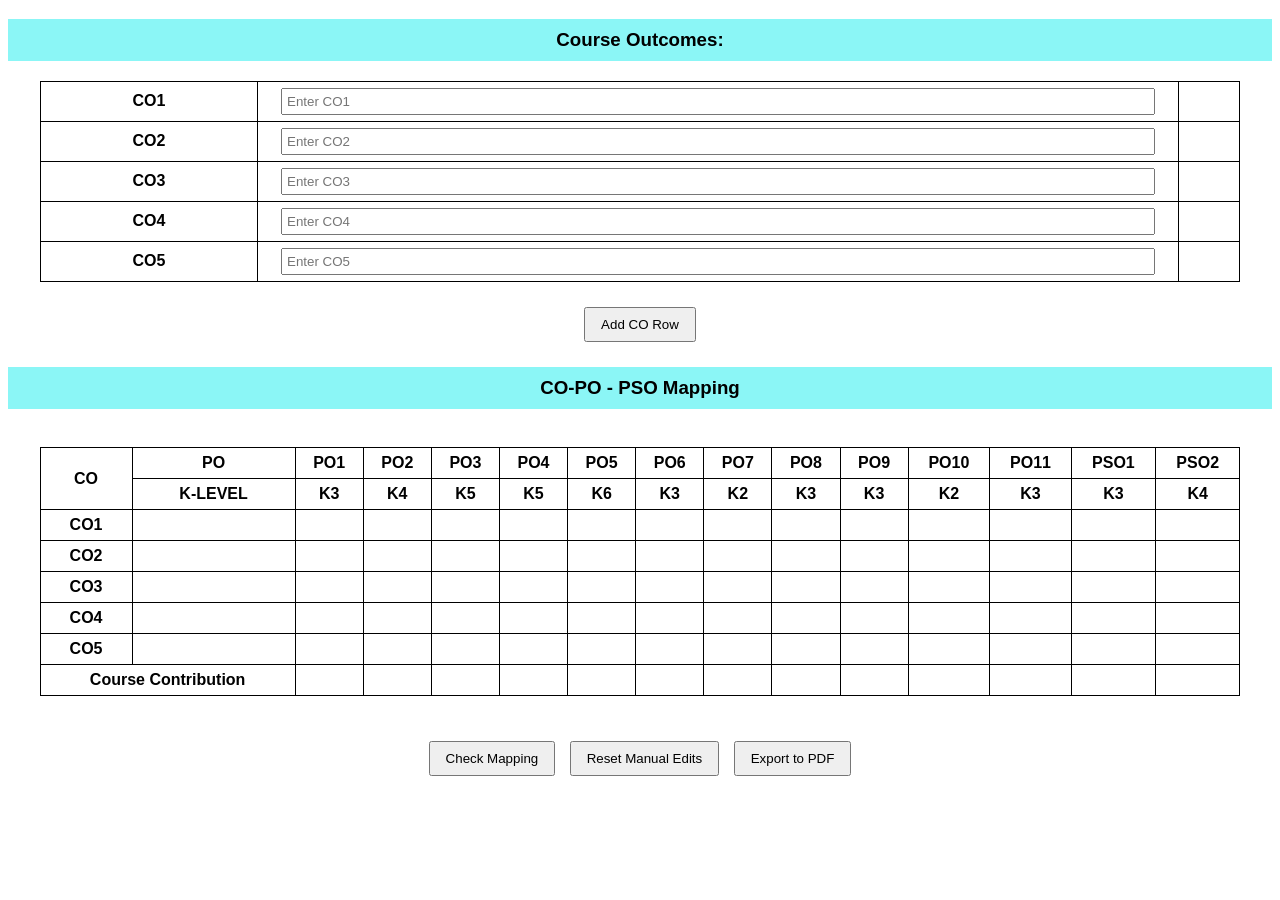
<file: co_po/index.html>
<!DOCTYPE html>
<html lang="en">
<head>
    <meta charset="UTF-8">
    <meta name="viewport" content="width=device-width, initial-scale=1.0">
    <title>CO-PO Mapping</title>
      <style>
body{
    font-family: Arial;
}
table{
    width:95%;
    border-collapse:collapse;
    margin:20px auto;
}
th,td{
    border:1px solid black;
    padding:6px;
    text-align:center;
}
input{
    width:95%;
    padding:4px;
}
.main{
    text-align:center;
    background:rgba(24,237,237,0.5);
    padding:10px;
}
.button-container{
    text-align:center;
    margin:20px;
}
button{
    padding:8px 15px;
    margin:5px;
}
.table-wrapper{
    overflow-x:auto;
}

@media (max-width:768px){

    body{
        font-size:14px;
    }

    table{
        font-size:12px;
        min-width:1000px; 
    }

    th,td{
        padding:8px;
    }

    input{
        font-size:14px;
        height:35px;
    }

    button{
        width:90%;
        font-size:16px;
        padding:12px;
    }

    .button-container{
        display:flex;
        flex-direction:column;
        align-items:center;
    }
}

@media print{
    button{display:none;}
}
</style>
</head>
<body>

    <h3 class="main">Course Outcomes:</h3>

<table id="coTable">
<tr>
    <th>CO1</th>
    <td><input id="course1" placeholder="Enter CO1"></td>
    <td id="KC1"></td>
</tr>
<tr>
    <th>CO2</th>
    <td><input id="course2" placeholder="Enter CO2"></td>
    <td id="KC2"></td>
</tr>
<tr>
    <th>CO3</th>
    <td><input id="course3" placeholder="Enter CO3"></td>
    <td id="KC3"></td>
</tr>
<tr>
    <th>CO4</th>
    <td><input id="course4" placeholder="Enter CO4"></td>
    <td id="KC4"></td>
</tr>
<tr>
    <th>CO5</th>
    <td><input id="course5" placeholder="Enter CO5"></td>
    <td id="KC5"></td>
</tr>
</table>

<div class="button-container">
<button onclick="addCORow()">Add CO Row</button>
</div>


<h3 class="main">CO-PO - PSO Mapping</h3>

<div class="table-wrapper">
<table id="mappingTable">

<tr>
<th rowspan="2">CO</th>
<th colspan="2">PO</th>
<th>PO1</th>
<th>PO2</th>
<th>PO3</th>
<th>PO4</th>
<th>PO5</th>
<th>PO6</th>
<th>PO7</th>
<th>PO8</th>
<th>PO9</th>
<th>PO10</th>
<th>PO11</th>
<th>PSO1</th>
<th>PSO2</th>
</tr>

<tr>
<th colspan="2">K-LEVEL</th>
<th>K3</th>
<th>K4</th>
<th>K5</th>
<th>K5</th>
<th>K6</th>
<th>K3</th>
<th>K2</th>
<th>K3</th>
<th>K3</th>
<th>K2</th>
<th>K3</th>
<th>K3</th>
<th>K4</th>
</tr>

<tbody id="mappingBody">

<tr>
<th>CO1</th>
    <td colspan="2" id="KL1"></td>
    <td id="R1C1"></td><td id="R1C2"></td><td id="R1C3"></td><td id="R1C4"></td><td id="R1C5"></td>
    <td id="R1C6"></td><td id="R1C7"></td><td id="R1C8"></td><td id="R1C9"></td><td id="R1C10"></td>
    <td id="R1C11"></td><td id="R1C12"></td><td id="R1C13"></td>
</tr>

<tr>
    <th>CO2</th>
    <td colspan="2" id="KL2"></td>
    <td id="R2C1"></td><td id="R2C2"></td><td id="R2C3"></td><td id="R2C4"></td><td id="R2C5"></td>
    <td id="R2C6"></td><td id="R2C7"></td><td id="R2C8"></td><td id="R2C9"></td><td id="R2C10"></td>
    <td id="R2C11"></td><td id="R2C12"></td><td id="R2C13"></td>
</tr>

<tr>
    <th>CO3</th>
    <td colspan="2" id="KL3"></td>
    <td id="R3C1"></td><td id="R3C2"></td><td id="R3C3"></td><td id="R3C4"></td><td id="R3C5"></td>
    <td id="R3C6"></td><td id="R3C7"></td><td id="R3C8"></td><td id="R3C9"></td><td id="R3C10"></td>
    <td id="R3C11"></td><td id="R3C12"></td><td id="R3C13"></td>
</tr>

<tr>
    <th>CO4</th>
    <td colspan="2" id="KL4"></td>
    <td id="R4C1"></td><td id="R4C2"></td><td id="R4C3"></td><td id="R4C4"></td><td id="R4C5"></td>
    <td id="R4C6"></td><td id="R4C7"></td><td id="R4C8"></td><td id="R4C9"></td><td id="R4C10"></td>
    <td id="R4C11"></td><td id="R4C12"></td><td id="R4C13"></td>
</tr>

<tr>
    <th>CO5</th>
    <td colspan="2" id="KL5"></td>
    <td id="R5C1"></td><td id="R5C2"></td><td id="R5C3"></td><td id="R5C4"></td><td id="R5C5"></td>
    <td id="R5C6"></td><td id="R5C7"></td><td id="R5C8"></td><td id="R5C9"></td><td id="R5C10"></td>
    <td id="R5C11"></td><td id="R5C12"></td><td id="R5C13"></td>
</tr>

<tr>
    <th colspan="3">Course Contribution</th>
    <td id="cc1"></td><td id="cc2"></td><td id="cc3"></td><td id="cc4"></td><td id="cc5"></td>
    <td id="cc6"></td><td id="cc7"></td><td id="cc8"></td><td id="cc9"></td><td id="cc10"></td>
    <td id="cc11"></td><td id="cc12"></td><td id="cc13"></td>
</tr>

</tbody>
</table>
</div>

<div class="button-container">
<button onclick="checkword()">Check Mapping</button>
<button onclick="resetManualEdits()">Reset Manual Edits</button>
<button onclick="exportPDF()">Export to PDF</button>
</div>


<script>

let coCount = 5;

function addCORow(){
    coCount++;

    let coTable=document.getElementById("coTable");
    let row=coTable.insertRow();
    row.innerHTML=`
        <th>CO${coCount}</th>
        <td><input id="course${coCount}"></td>
        <td id="KC${coCount}"></td>
    `;

    let mapBody=document.getElementById("mappingBody");
    let mapRow=mapBody.insertRow(mapBody.rows.length-1);

    let cells=`<th>CO${coCount}</th>
    <td colspan="2" id="KL${coCount}"></td>`;

    for(let j=1;j<=13;j++){
        cells+=`<td id="R${coCount}C${j}">-</td>`;
    }

    mapRow.innerHTML=cells;
}

function getActionWord(sentence){
    return sentence.trim().split(" ")[0].toLowerCase();
}

function checkKeywordMatch(text, keywords){
    for(let word of keywords){
        if(text.includes(word)){
            return 2;
        }
    }
    return "-";
}


function calculateCourseContribution(){
    for(let col=1; col<=13; col++){

        let totalCell=document.getElementById("cc"+col);

        if(totalCell && totalCell.classList.contains("manual-edit")){
            continue;
        }

        let total=0;

        for(let row=1; row<=coCount; row++){
            let cell=document.getElementById("R"+row+"C"+col);
            if(!cell) continue;

            let value=parseInt(cell.innerText);
            if(!isNaN(value)){
                total+=value;
            }
        }

        if(totalCell){
            totalCell.innerHTML=total;
        }
    }
}

function checkword(){
    
    let remembering=["copying","defining","finding","locating","quoting","listening","googling","repeating","retrieving","outlining","highlighting","memorizinig","networking","searching","identifying","selecting","tabulating","duplicating","matching","bookmarking","bullet-pointing","list","recite","define","name","match","quote","recall","identify","label","recognize"];

    let understanding=["annotating","tweeting","associating","tagging","summarizing","relating","categorizing","paraphrasing","predicting","comparing","contrasting","commenting","journaling","interpreting","grouping","inferring","estimating","extending","gathering","exemplifying","expressing","describe","explain","paraphrase","restate","give original examples of","illustrate","summarize","contrast","interpret","discuss","outline"];

    let applying=["deconstructing","organizing","attributing","outlining","finding","structuring","integrating","mapping","dissecting","relating","comparing","contrasting","distinguishing","examine","experimenting","questioning"];

    let analyzing=["checking","hypothesizing","critique","experimenting","judging","testing","detecting","monitoring","measuring","assessing","comparing","discriminating","justifying","verifying","appraising","argue","defend","judge","select","support"];

    let creating=["design","construct","plan","produce","invent"];

    let table=document.getElementById("mappingTable");
    let headerRow=table.rows[1];

    for(let i=1;i<=coCount;i++){   
        let input=document.getElementById("course"+i);
        if(!input) continue;

        let sentence=input.value;

        if(sentence.trim()===""){
            document.getElementById("KC"+i).innerHTML="";
            document.getElementById("KL"+i).innerHTML="";
            for(let j=1;j<=13;j++){
                let cell=document.getElementById("R"+i+"C"+j);
                if(cell && !cell.classList.contains("manual-edit")){
                    cell.innerHTML="-";
                }
            }
            continue;
        }

        let word=getActionWord(sentence);
        let level=0;

        if(remembering.includes(word)) level=1;
        else if(understanding.includes(word)) level=2;
        else if(applying.includes(word)) level=3;
        else if(analyzing.includes(word)) level=4;
        else if(creating.includes(word)) level=5;

        document.getElementById("KC"+i).innerHTML=level?"K"+level:"Unknown";
        document.getElementById("KL"+i).innerHTML=level?"K"+level:"Unknown";

        for(let j=1;j<=5;j++){
            let cell=document.getElementById("R"+i+"C"+j);
            if(!cell) continue;
            if(cell.classList.contains("manual-edit")) continue;

            let poK=parseInt(headerRow.cells[j].innerText.substring(1));
            let diff=Math.abs(level-poK);

            if(!level) cell.innerHTML="-";
            else if(diff===0) cell.innerHTML="3";
            else if(diff===1) cell.innerHTML="2";
            else if(diff===2) cell.innerHTML="1";
            else cell.innerHTML="-";
        }

        let sentenceLower=sentence.toLowerCase();

        let keywordGroups=[
            ["society","healthcare","impact","safety","social"],
            ["environment","sustainable","energy","pollution"], 
            ["ethics","professional","integrity"], 
            ["team","collaborate","group"], 
            ["present","communicate","report"], 
            ["project","management","plan"], 
            ["research","explore","innovate"] 
        ];

        for(let k=0;k<keywordGroups.length;k++){
            let cell=document.getElementById("R"+i+"C"+(k+6));
            if(!cell) continue;
            if(cell.classList.contains("manual-edit")) continue;
            cell.innerHTML=checkKeywordMatch(sentenceLower, keywordGroups[k]);
        }
    }

    calculateCourseContribution();  
}


document.addEventListener("click",function(e){

    if(
        e.target.tagName==="TD" &&
        (e.target.id.startsWith("R") || e.target.id.startsWith("cc"))
    ){

        let cell=e.target;

        if(cell.querySelector("input")) return;

        let oldValue=cell.innerText;

        let input=document.createElement("input");
        cell.innerHTML="";
        input.type="text";
        input.value=oldValue;
        input.style.width="60px";
        input.style.height="35px";
        input.style.fontSize="16px";
        cell.appendChild(input);
        input.focus();

        input.onblur=function(){
            let newVal=input.value;
            cell.innerHTML=newVal;

            if(newVal!==oldValue){
                cell.classList.add("manual-edit");
            }

            if(cell.id.startsWith("R")){
                calculateCourseContribution();
            }
        };
    }
});

function resetManualEdits(){
    document.querySelectorAll(".manual-edit").forEach(cell=>{
        cell.classList.remove("manual-edit");
    });
    checkword();
}

function exportPDF(){
    window.print();
}

</script>

</body>
</html>
</file>
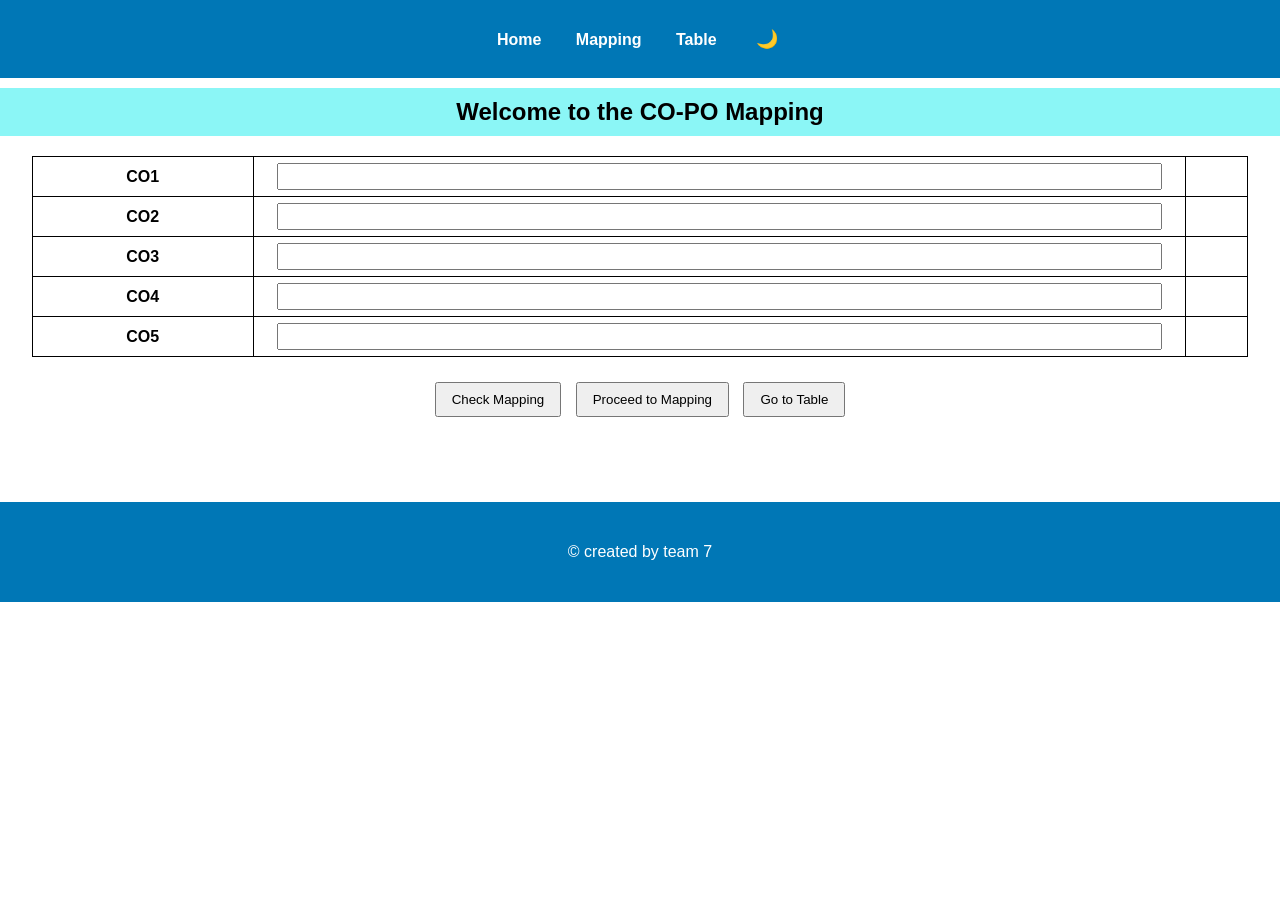
<file: co_po/home.html>
<!DOCTYPE html>
<html>
<head>
<title>Home</title>
<link rel="stylesheet" href="style.css">
</head>
<body>

<nav>
<a href="home.html">Home</a>
<a href="mapping.html">Mapping</a>
<a href="table.html">Table</a>
<button onclick="toggleDark()" class="dark-btn">🌙</button>
</nav>

<h2 class="main">Welcome to the CO-PO Mapping</h2>

<table id="coTable">
<tr>
<th>CO1</th>
<td><input id="course1"></td>
<td id="KC1"></td>
</tr>
<tr>
<th>CO2</th>
<td><input id="course2"></td>
<td id="KC2"></td>
</tr>
<tr>
<th>CO3</th>
<td><input id="course3"></td>
<td id="KC3"></td>
</tr>
<tr>
<th>CO4</th>
<td><input id="course4"></td>
<td id="KC4"></td>
</tr>
<tr>
<th>CO5</th>
<td><input id="course5"></td>
<td id="KC5"></td>
</tr>
</table>





<div class="button-container">

<button onclick="checkword()">Check Mapping</button>

<button onclick="location.href='mapping.html'">
Proceed to Mapping
</button>

<button onclick="location.href='table.html'">
Go to Table
</button>
</div>

<footer>
<div onclick="window.open('https://i.pinimg.com/736x/a7/75/1d/a7751d69375fc06208597e38e19bbd9f.jpg')">
<p>© created by team 7</p>
</div>
</footer>

<script src="script.js"></script>
</body>
</html>
</file>
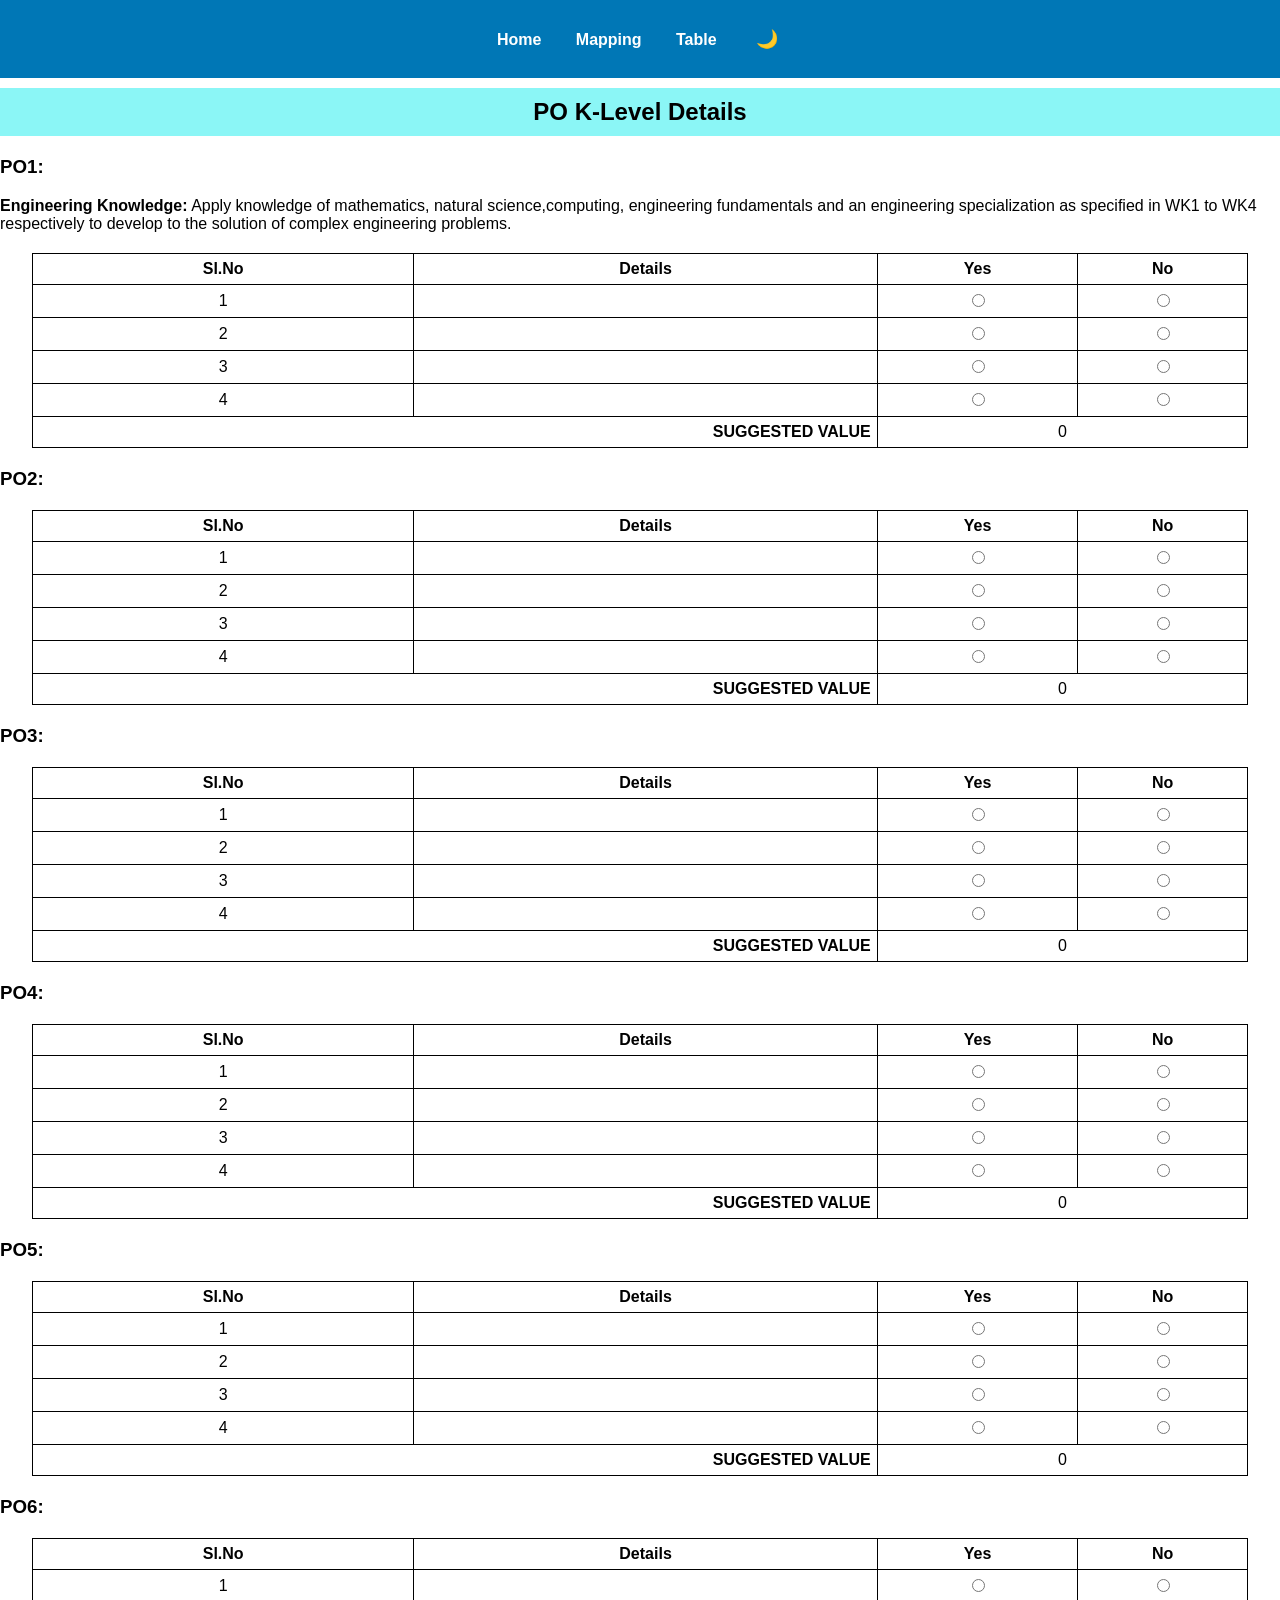
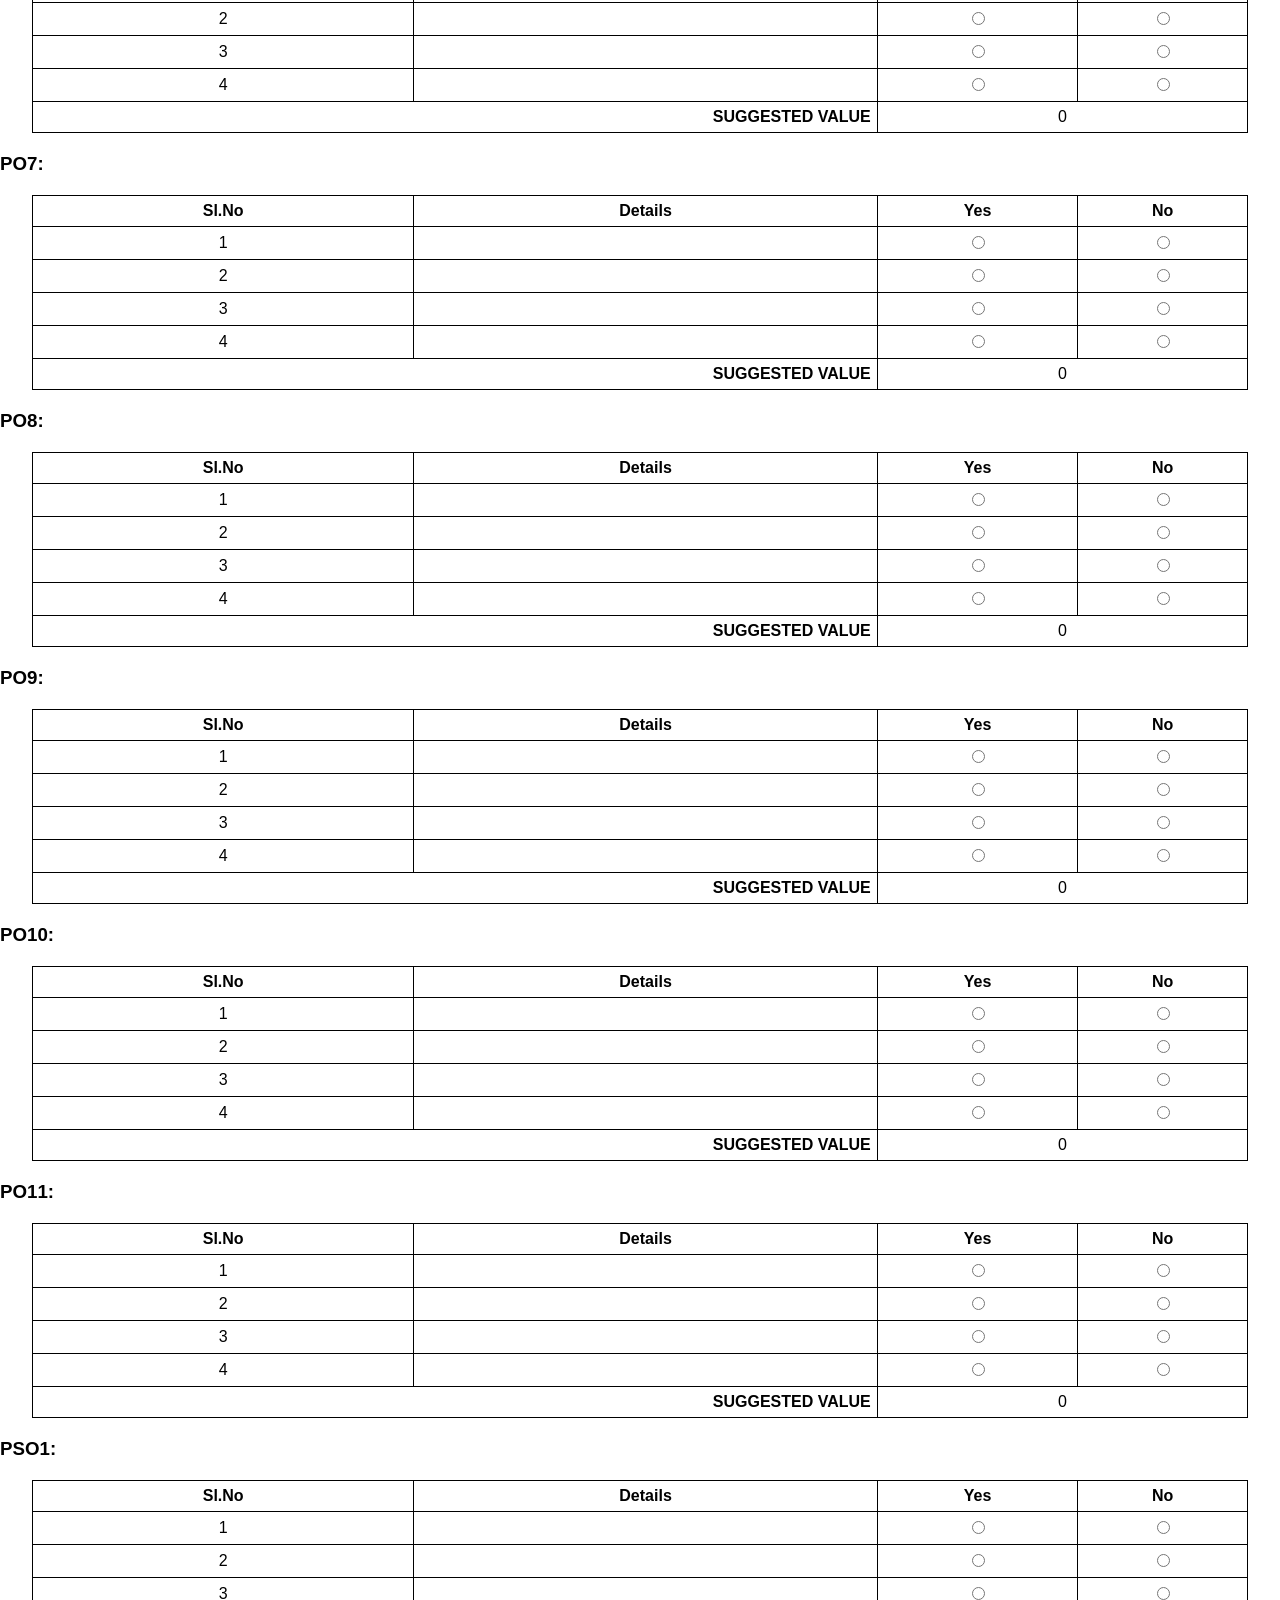
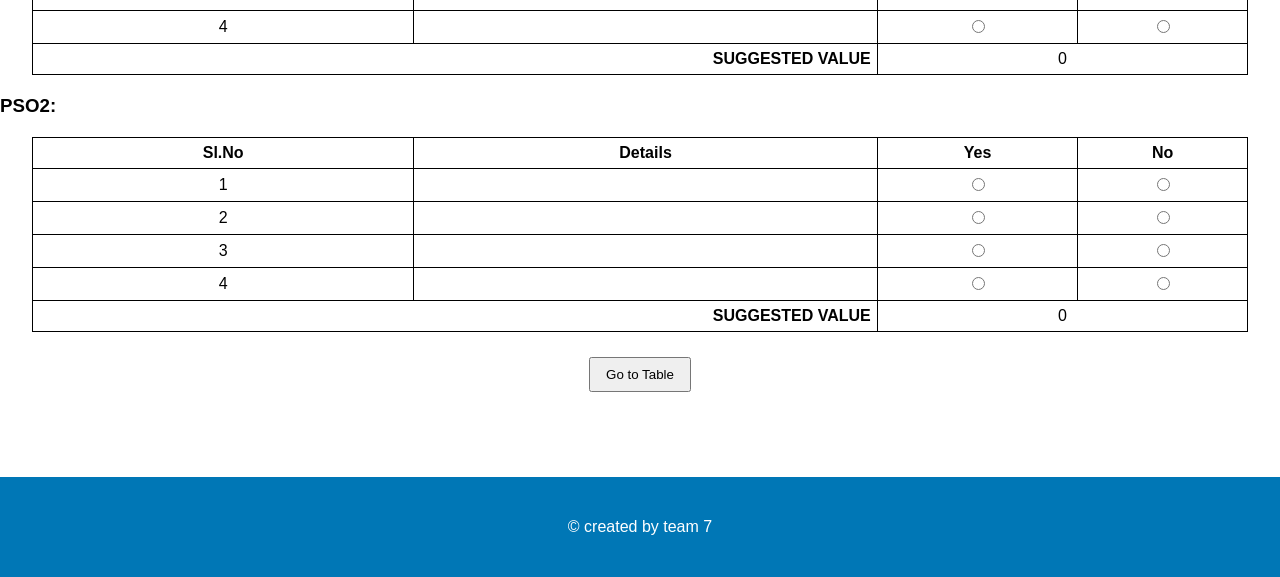
<file: co_po/mapping.html>
<!DOCTYPE html>
<html>
<head>
<title>Mapping</title>
<link rel="stylesheet" href="style.css">
</head>
<body>

<nav>
<a href="home.html">Home</a>
<a href="mapping.html">Mapping</a>
<a href="table.html">Table</a>
<button onclick="toggleDark()" class="dark-btn">🌙</button>
</nav>

<h2 class="main">PO K-Level Details</h2>

<h3>PO1:</h3>
<p><strong>Engineering Knowledge:</strong> Apply knowledge of mathematics, natural science,computing,
engineering fundamentals and an engineering specialization as specified in WK1 to
WK4 respectively to develop to the solution of complex engineering problems.</p>


<table border="1" cellpadding="8">
<tr>
    <th>Sl.No</th>
    <th>Details</th>
    <th>Yes</th>
    <th>No</th>
</tr>

<tr>
    <td>1</td>
    <td></td>
    <td><input type="radio" name="PO1_q1" value="yes" onclick="updateTotal()"></td>
    <td><input type="radio" name="PO1_q1" value="no" onclick="updateTotal()"></td>
</tr>

<tr>
    <td>2</td>
    <td></td>
    <td><input type="radio" name="PO1_q2" value="yes" onclick="updateTotal()"></td>
    <td><input type="radio" name="PO1_q2" value="no" onclick="updateTotal()"></td>
</tr>

<tr>
    <td>3</td>
    <td></td>
    <td><input type="radio" name="PO1_q3" value="yes" onclick="updateTotal()"></td>
    <td><input type="radio" name="PO1_q3" value="no" onclick="updateTotal()"></td>
</tr>

<tr>
    <td>4</td>
    <td></td>
    <td><input type="radio" name="PO1_q4" value="yes" onclick="updateTotal()"></td>
    <td><input type="radio" name="PO1_q4" value="no" onclick="updateTotal()"></td>
</tr>

<tr>
    <td colspan="2" style="text-align: right;"><strong>SUGGESTED VALUE</strong></td>
    <td colspan="2" class="suggested-value">0</td>
</tr>

</table>

<h3>PO2:</h3>

<table border="1" cellpadding="8">
<tr>
    <th>Sl.No</th>
    <th>Details</th>
    <th>Yes</th>
    <th>No</th>
</tr>

<tr>
    <td>1</td>
    <td></td>
    <td><input type="radio" name="PO2_q1" value="yes" onclick="updateTotal()"></td>
    <td><input type="radio" name="PO2_q1" value="no" onclick="updateTotal()"></td>
</tr>

<tr>
    <td>2</td>
    <td></td>
    <td><input type="radio" name="PO2_q2" value="yes" onclick="updateTotal()"></td>
    <td><input type="radio" name="PO2_q2" value="no" onclick="updateTotal()"></td>
</tr>

<tr>
    <td>3</td>
    <td></td>
    <td><input type="radio" name="PO2_q3" value="yes" onclick="updateTotal()"></td>
    <td><input type="radio" name="PO2_q3" value="no" onclick="updateTotal()"></td>
</tr>

<tr>
    <td>4</td>
    <td></td>
    <td><input type="radio" name="PO2_q4" value="yes" onclick="updateTotal()"></td>
    <td><input type="radio" name="PO2_q4" value="no" onclick="updateTotal()"></td>
</tr>

<tr>
    <td colspan="2" style="text-align: right;"><strong>SUGGESTED VALUE</strong></td>
    <td colspan="2" class="suggested-value">0</td>
</tr>

</table>

<h3>PO3:</h3>

<table border="1" cellpadding="8">
<tr>
    <th>Sl.No</th>
    <th>Details</th>
    <th>Yes</th>
    <th>No</th>
</tr>

<tr>
    <td>1</td>
    <td></td>
    <td><input type="radio" name="PO3_q1" value="yes" onclick="updateTotal()"></td>
    <td><input type="radio" name="PO3_q1" value="no" onclick="updateTotal()"></td>
</tr>

<tr>
    <td>2</td>
    <td></td>
    <td><input type="radio" name="PO3_q2" value="yes" onclick="updateTotal()"></td>
    <td><input type="radio" name="PO3_q2" value="no" onclick="updateTotal()"></td>
</tr>

<tr>
    <td>3</td>
    <td></td>
    <td><input type="radio" name="PO3_q3" value="yes" onclick="updateTotal()"></td>
    <td><input type="radio" name="PO3_q3" value="no" onclick="updateTotal()"></td>
</tr>

<tr>
    <td>4</td>
    <td></td>
    <td><input type="radio" name="PO3_q4" value="yes" onclick="updateTotal()"></td>
    <td><input type="radio" name="PO3_q4" value="no" onclick="updateTotal()"></td>
</tr>

<tr>
    <td colspan="2" style="text-align: right;"><strong>SUGGESTED VALUE</strong></td>
    <td colspan="2" class="suggested-value">0</td>
</tr>

</table>

<h3>PO4:</h3>

<table border="1" cellpadding="8">
<tr>
    <th>Sl.No</th>
    <th>Details</th>
    <th>Yes</th>
    <th>No</th>
</tr>

<tr>
    <td>1</td>
    <td></td>
    <td><input type="radio" name="PO4_q1" value="yes" onclick="updateTotal()"></td>
    <td><input type="radio" name="PO4_q1" value="no" onclick="updateTotal()"></td>
</tr>

<tr>
    <td>2</td>
    <td></td>
    <td><input type="radio" name="PO4_q2" value="yes" onclick="updateTotal()"></td>
    <td><input type="radio" name="PO4_q2" value="no" onclick="updateTotal()"></td>
</tr>

<tr>
    <td>3</td>
    <td></td>
    <td><input type="radio" name="PO4_q3" value="yes" onclick="updateTotal()"></td>
    <td><input type="radio" name="PO4_q3" value="no" onclick="updateTotal()"></td>
</tr>

<tr>
    <td>4</td>
    <td></td>
    <td><input type="radio" name="PO4_q4" value="yes" onclick="updateTotal()"></td>
    <td><input type="radio" name="PO4_q4" value="no" onclick="updateTotal()"></td>
</tr>

<tr>
    <td colspan="2" style="text-align: right;"><strong>SUGGESTED VALUE</strong></td>
    <td colspan="2" class="suggested-value">0</td>
</tr>

</table>

<h3>PO5:</h3>

<table border="1" cellpadding="8">
<tr>
    <th>Sl.No</th>
    <th>Details</th>
    <th>Yes</th>
    <th>No</th>
</tr>

<tr>
    <td>1</td>
    <td></td>
    <td><input type="radio" name="PO5_q1" value="yes" onclick="updateTotal()"></td>
    <td><input type="radio" name="PO5_q1" value="no" onclick="updateTotal()"></td>
</tr>

<tr>
    <td>2</td>
    <td></td>
    <td><input type="radio" name="PO5_q2" value="yes" onclick="updateTotal()"></td>
    <td><input type="radio" name="PO5_q2" value="no" onclick="updateTotal()"></td>
</tr>

<tr>
    <td>3</td>
    <td></td>
    <td><input type="radio" name="PO5_q3" value="yes" onclick="updateTotal()"></td>
    <td><input type="radio" name="PO5_q3" value="no" onclick="updateTotal()"></td>
</tr>

<tr>
    <td>4</td>
    <td></td>
    <td><input type="radio" name="PO5_q4" value="yes" onclick="updateTotal()"></td>
    <td><input type="radio" name="PO5_q4" value="no" onclick="updateTotal()"></td>
</tr>

<tr>
    <td colspan="2" style="text-align: right;"><strong>SUGGESTED VALUE</strong></td>
    <td colspan="2" class="suggested-value">0</td>
</tr>

</table>

<h3>PO6:</h3>

<table border="1" cellpadding="8">
<tr>
    <th>Sl.No</th>
    <th>Details</th>
    <th>Yes</th>
    <th>No</th>
</tr>

<tr>
    <td>1</td>
    <td></td>
    <td><input type="radio" name="PO6_q1" value="yes" onclick="updateTotal()"></td>
    <td><input type="radio" name="PO6_q1" value="no" onclick="updateTotal()"></td>
</tr>

<tr>
    <td>2</td>
    <td></td>
    <td><input type="radio" name="PO6_q2" value="yes" onclick="updateTotal()"></td>
    <td><input type="radio" name="PO6_q2" value="no" onclick="updateTotal()"></td>
</tr>

<tr>
    <td>3</td>
    <td></td>
    <td><input type="radio" name="PO6_q3" value="yes" onclick="updateTotal()"></td>
    <td><input type="radio" name="PO6_q3" value="no" onclick="updateTotal()"></td>
</tr>

<tr>
    <td>4</td>
    <td></td>
    <td><input type="radio" name="PO6_q4" value="yes" onclick="updateTotal()"></td>
    <td><input type="radio" name="PO6_q4" value="no" onclick="updateTotal()"></td>
</tr>

<tr>
    <td colspan="2" style="text-align: right;"><strong>SUGGESTED VALUE</strong></td>
    <td colspan="2" class="suggested-value">0</td>
</tr>

</table>

<h3>PO7:</h3>

<table border="1" cellpadding="8">
<tr>
    <th>Sl.No</th>
    <th>Details</th>
    <th>Yes</th>
    <th>No</th>
</tr>

<tr>
    <td>1</td>
    <td></td>
    <td><input type="radio" name="PO7_q1" value="yes" onclick="updateTotal()"></td>
    <td><input type="radio" name="PO7_q1" value="no" onclick="updateTotal()"></td>
</tr>

<tr>
    <td>2</td>
    <td></td>
    <td><input type="radio" name="PO7_q2" value="yes" onclick="updateTotal()"></td>
    <td><input type="radio" name="PO7_q2" value="no" onclick="updateTotal()"></td>
</tr>

<tr>
    <td>3</td>
    <td></td>
    <td><input type="radio" name="PO7_q3" value="yes" onclick="updateTotal()"></td>
    <td><input type="radio" name="PO7_q3" value="no" onclick="updateTotal()"></td>
</tr>

<tr>
    <td>4</td>
    <td></td>
    <td><input type="radio" name="PO7_q4" value="yes" onclick="updateTotal()"></td>
    <td><input type="radio" name="PO7_q4" value="no" onclick="updateTotal()"></td>
</tr>

<tr>
    <td colspan="2" style="text-align: right;"><strong>SUGGESTED VALUE</strong></td>
    <td colspan="2" class="suggested-value">0</td>
</tr>

</table>

<h3>PO8:</h3>

<table border="1" cellpadding="8">
<tr>
    <th>Sl.No</th>
    <th>Details</th>
    <th>Yes</th>
    <th>No</th>
</tr>

<tr>
    <td>1</td>
    <td></td>
    <td><input type="radio" name="PO8_q1" value="yes" onclick="updateTotal()"></td>
    <td><input type="radio" name="PO8_q1" value="no" onclick="updateTotal()"></td>
</tr>

<tr>
    <td>2</td>
    <td></td>
    <td><input type="radio" name="PO8_q2" value="yes" onclick="updateTotal()"></td>
    <td><input type="radio" name="PO8_q2" value="no" onclick="updateTotal()"></td>
</tr>

<tr>
    <td>3</td>
    <td></td>
    <td><input type="radio" name="PO8_q3" value="yes" onclick="updateTotal()"></td>
    <td><input type="radio" name="PO8_q3" value="no" onclick="updateTotal()"></td>
</tr>

<tr>
    <td>4</td>
    <td></td>
    <td><input type="radio" name="PO8_q4" value="yes" onclick="updateTotal()"></td>
    <td><input type="radio" name="PO8_q4" value="no" onclick="updateTotal()"></td>
</tr>

<tr>
    <td colspan="2" style="text-align: right;"><strong>SUGGESTED VALUE</strong></td>
    <td colspan="2" class="suggested-value">0</td>
</tr>

</table>

<h3>PO9:</h3>

<table border="1" cellpadding="8">
<tr>
    <th>Sl.No</th>
    <th>Details</th>
    <th>Yes</th>
    <th>No</th>
</tr>

<tr>
    <td>1</td>
    <td></td>
    <td><input type="radio" name="PO9_q1" value="yes" onclick="updateTotal()"></td>
    <td><input type="radio" name="PO9_q1" value="no" onclick="updateTotal()"></td>
</tr>

<tr>
    <td>2</td>
    <td></td>
    <td><input type="radio" name="PO9_q2" value="yes" onclick="updateTotal()"></td>
    <td><input type="radio" name="PO9_q2" value="no" onclick="updateTotal()"></td>
</tr>

<tr>
    <td>3</td>
    <td></td>
    <td><input type="radio" name="PO9_q3" value="yes" onclick="updateTotal()"></td>
    <td><input type="radio" name="PO9_q3" value="no" onclick="updateTotal()"></td>
</tr>

<tr>
    <td>4</td>
    <td></td>
    <td><input type="radio" name="PO9_q4" value="yes" onclick="updateTotal()"></td>
    <td><input type="radio" name="PO9_q4" value="no" onclick="updateTotal()"></td>
</tr>

<tr>
    <td colspan="2" style="text-align: right;"><strong>SUGGESTED VALUE</strong></td>
    <td colspan="2" class="suggested-value">0</td>
</tr>

</table>

<h3>PO10:</h3>

<table border="1" cellpadding="8">
<tr>
    <th>Sl.No</th>
    <th>Details</th>
    <th>Yes</th>
    <th>No</th>
</tr>

<tr>
    <td>1</td>
    <td></td>
    <td><input type="radio" name="PO10_q1" value="yes" onclick="updateTotal()"></td>
    <td><input type="radio" name="PO10_q1" value="no" onclick="updateTotal()"></td>
</tr>

<tr>
    <td>2</td>
    <td></td>
    <td><input type="radio" name="PO10_q2" value="yes" onclick="updateTotal()"></td>
    <td><input type="radio" name="PO10_q2" value="no" onclick="updateTotal()"></td>
</tr>

<tr>
    <td>3</td>
    <td></td>
    <td><input type="radio" name="PO10_q3" value="yes" onclick="updateTotal()"></td>
    <td><input type="radio" name="PO10_q3" value="no" onclick="updateTotal()"></td>
</tr>

<tr>
    <td>4</td>
    <td></td>
    <td><input type="radio" name="PO10_q4" value="yes" onclick="updateTotal()"></td>
    <td><input type="radio" name="PO10_q4" value="no" onclick="updateTotal()"></td>
</tr>

<tr>
    <td colspan="2" style="text-align: right;"><strong>SUGGESTED VALUE</strong></td>
    <td colspan="2" class="suggested-value">0</td>
</tr>

</table>

<h3>PO11:</h3>

<table border="1" cellpadding="8">
<tr>
    <th>Sl.No</th>
    <th>Details</th>
    <th>Yes</th>
    <th>No</th>
</tr>

<tr>
    <td>1</td>
    <td></td>
    <td><input type="radio" name="PO11_q1" value="yes" onclick="updateTotal()"></td>
    <td><input type="radio" name="PO11_q1" value="no" onclick="updateTotal()"></td>
</tr>

<tr>
    <td>2</td>
    <td></td>
    <td><input type="radio" name="PO11_q2" value="yes" onclick="updateTotal()"></td>
    <td><input type="radio" name="PO11_q2" value="no" onclick="updateTotal()"></td>
</tr>

<tr>
    <td>3</td>
    <td></td>
    <td><input type="radio" name="PO11_q3" value="yes" onclick="updateTotal()"></td>
    <td><input type="radio" name="PO11_q3" value="no" onclick="updateTotal()"></td>
</tr>

<tr>
    <td>4</td>
    <td></td>
    <td><input type="radio" name="PO11_q4" value="yes" onclick="updateTotal()"></td>
    <td><input type="radio" name="PO11_q4" value="no" onclick="updateTotal()"></td>
</tr>

<tr>
    <td colspan="2" style="text-align: right;"><strong>SUGGESTED VALUE</strong></td>
    <td colspan="2" class="suggested-value">0</td>
</tr>

</table>

<h3>PSO1:</h3>

<table border="1" cellpadding="8">
<tr>
    <th>Sl.No</th>
    <th>Details</th>
    <th>Yes</th>
    <th>No</th>
</tr>

<tr>
    <td>1</td>
    <td></td>
    <td><input type="radio" name="PO12_q1" value="yes" onclick="updateTotal()"></td>
    <td><input type="radio" name="PO12_q1" value="no" onclick="updateTotal()"></td>
</tr>

<tr>
    <td>2</td>
    <td></td>
    <td><input type="radio" name="PO12_q2" value="yes" onclick="updateTotal()"></td>
    <td><input type="radio" name="PO12_q2" value="no" onclick="updateTotal()"></td>
</tr>

<tr>
    <td>3</td>
    <td></td>
    <td><input type="radio" name="PO12_q3" value="yes" onclick="updateTotal()"></td>
    <td><input type="radio" name="PO12_q3" value="no" onclick="updateTotal()"></td>
</tr>

<tr>
    <td>4</td>
    <td></td>
    <td><input type="radio" name="PO12_q4" value="yes" onclick="updateTotal()"></td>
    <td><input type="radio" name="PO12_q4" value="no" onclick="updateTotal()"></td>
</tr>

<tr>
    <td colspan="2" style="text-align: right;"><strong>SUGGESTED VALUE</strong></td>
    <td colspan="2" class="suggested-value">0</td>
</tr>

</table>

<h3>PSO2:</h3>

<table border="1" cellpadding="8">
<tr>
    <th>Sl.No</th>
    <th>Details</th>
    <th>Yes</th>
    <th>No</th>
</tr>

<tr>
    <td>1</td>
    <td></td>
    <td><input type="radio" name="PSO2_q1" value="yes" onclick="updateTotal()"></td>
    <td><input type="radio" name="PSO2_q1" value="no" onclick="updateTotal()"></td>
</tr>

<tr>
    <td>2</td>
    <td></td>
    <td><input type="radio" name="PO12_q2" value="yes" onclick="updateTotal()"></td>
    <td><input type="radio" name="PO12_q2" value="no" onclick="updateTotal()"></td>
</tr>

<tr>
    <td>3</td>
    <td></td>
    <td><input type="radio" name="PSO2_q3" value="yes" onclick="updateTotal()"></td>
    <td><input type="radio" name="PSO2_q3" value="no" onclick="updateTotal()"></td>
</tr>

<tr>
    <td>4</td>
    <td></td>
    <td><input type="radio" name="PSO2_q4" value="yes" onclick="updateTotal()"></td>
    <td><input type="radio" name="PSO2_q4" value="no" onclick="updateTotal()"></td>
</tr>

<tr>
    <td colspan="2" style="text-align: right;"><strong>SUGGESTED VALUE</strong></td>
    <td colspan="2" class="suggested-value">0</td>
</tr>

</table>
<div class="button-container">
<button onclick="location.href='table.html'">
Go to Table
</button>
</div>

<footer>
    <div onclick="window.open('https://i.pinimg.com/736x/a7/75/1d/a7751d69375fc06208597e38e19bbd9f.jpg')">
    <p >© created by team 7</p>
    </div>
</footer>

<script src="script.js"></script>
</body>
</html>
</file>
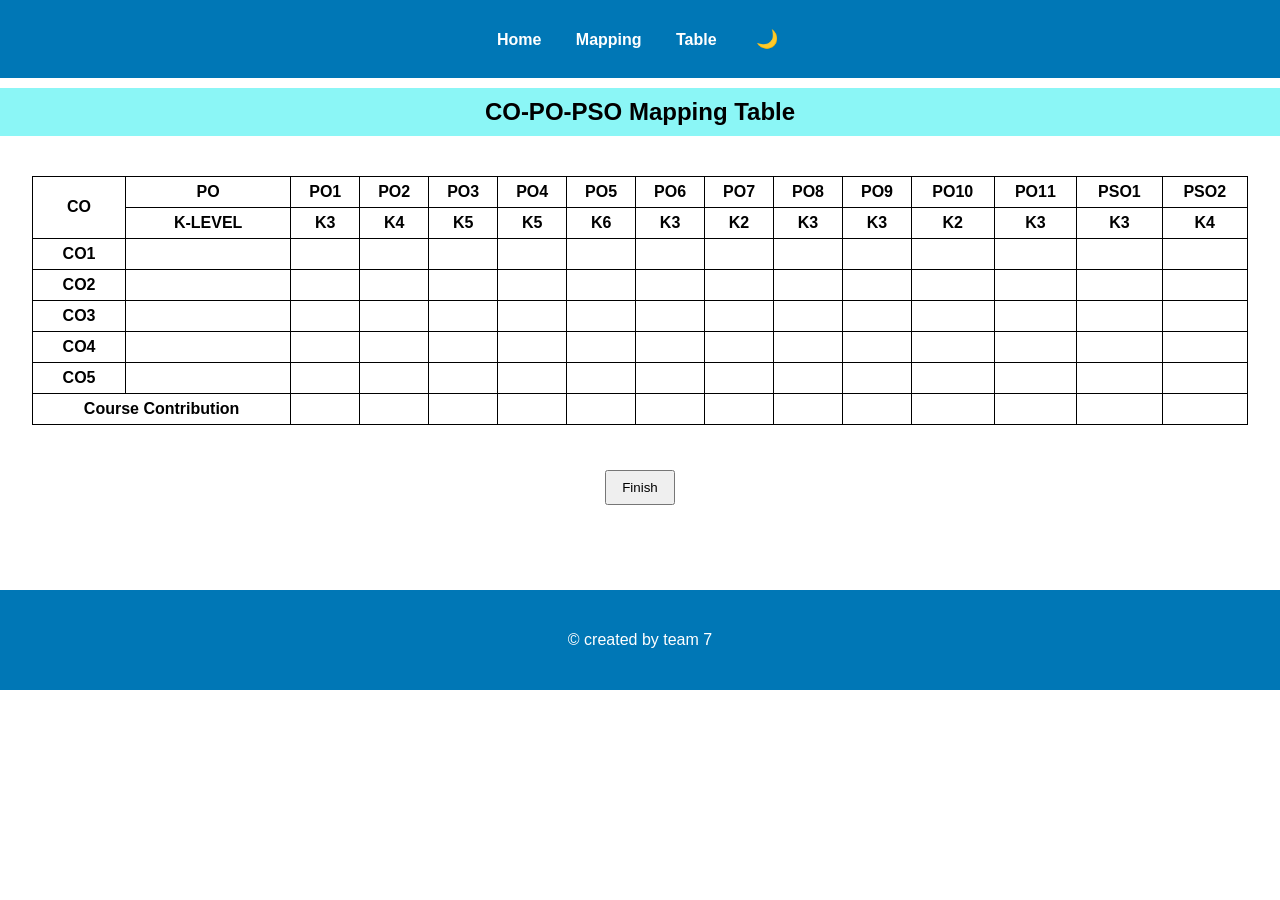
<file: co_po/table.html>
<!DOCTYPE html>
<html>
<head>
<title>CO-PO Table</title>
<link rel="stylesheet" href="style.css">
<script src="script.js" defer></script>
</head>
<body>

<nav>
<a href="home.html">Home</a>
<a href="mapping.html">Mapping</a>
<a href="table.html">Table</a>
<button onclick="toggleDark()" class="dark-btn">🌙</button>
</nav>

<h2 class="main">CO-PO-PSO Mapping Table</h2>

<div class="table-wrapper">
<table id="mappingTable">

<tr>
<th rowspan="2">CO</th>
<th colspan="2">PO</th>
<th>PO1</th><th>PO2</th><th>PO3</th><th>PO4</th><th>PO5</th>
<th>PO6</th><th>PO7</th><th>PO8</th><th>PO9</th><th>PO10</th>
<th>PO11</th><th>PSO1</th><th>PSO2</th>
</tr>

<tr>
<th colspan="2">K-LEVEL</th>
<th>K3</th><th>K4</th><th>K5</th><th>K5</th><th>K6</th>
<th>K3</th><th>K2</th><th>K3</th><th>K3</th><th>K2</th>
<th>K3</th><th>K3</th><th>K4</th>
</tr>

<tbody id="mappingBody">

<tr>
<th>CO1</th>
    <td colspan="2" id="KL1"></td>
    <td id="R1C1"></td><td id="R1C2"></td><td id="R1C3"></td><td id="R1C4"></td><td id="R1C5"></td>
    <td id="R1C6"></td><td id="R1C7"></td><td id="R1C8"></td><td id="R1C9"></td><td id="R1C10"></td>
    <td id="R1C11"></td><td id="R1C12"></td><td id="R1C13"></td>
</tr>

<tr>
    <th>CO2</th>
    <td colspan="2" id="KL2"></td>
    <td id="R2C1"></td><td id="R2C2"></td><td id="R2C3"></td><td id="R2C4"></td><td id="R2C5"></td>
    <td id="R2C6"></td><td id="R2C7"></td><td id="R2C8"></td><td id="R2C9"></td><td id="R2C10"></td>
    <td id="R2C11"></td><td id="R2C12"></td><td id="R2C13"></td>
</tr>

<tr>
    <th>CO3</th>
    <td colspan="2" id="KL3"></td>
    <td id="R3C1"></td><td id="R3C2"></td><td id="R3C3"></td><td id="R3C4"></td><td id="R3C5"></td>
    <td id="R3C6"></td><td id="R3C7"></td><td id="R3C8"></td><td id="R3C9"></td><td id="R3C10"></td>
    <td id="R3C11"></td><td id="R3C12"></td><td id="R3C13"></td>
</tr>

<tr>
    <th>CO4</th>
    <td colspan="2" id="KL4"></td>
    <td id="R4C1"></td><td id="R4C2"></td><td id="R4C3"></td><td id="R4C4"></td><td id="R4C5"></td>
    <td id="R4C6"></td><td id="R4C7"></td><td id="R4C8"></td><td id="R4C9"></td><td id="R4C10"></td>
    <td id="R4C11"></td><td id="R4C12"></td><td id="R4C13"></td>
</tr>

<tr>
    <th>CO5</th>
    <td colspan="2" id="KL5"></td>
    <td id="R5C1"></td><td id="R5C2"></td><td id="R5C3"></td><td id="R5C4"></td><td id="R5C5"></td>
    <td id="R5C6"></td><td id="R5C7"></td><td id="R5C8"></td><td id="R5C9"></td><td id="R5C10"></td>
    <td id="R5C11"></td><td id="R5C12"></td><td id="R5C13"></td>
</tr>

<tr>
    <th colspan="3">Course Contribution</th>
    <td id="cc1"></td><td id="cc2"></td><td id="cc3"></td><td id="cc4"></td><td id="cc5"></td>
    <td id="cc6"></td><td id="cc7"></td><td id="cc8"></td><td id="cc9"></td><td id="cc10"></td>
    <td id="cc11"></td><td id="cc12"></td><td id="cc13"></td>
</tr>

</tbody>

</tbody>

</table>
</div>

<div class="button-container">
<button onclick="location.href='thankyou.html'">
Finish
</button>
</div>

<footer>
<div onclick="window.open('https://i.pinimg.com/736x/a7/75/1d/a7751d69375fc06208597e38e19bbd9f.jpg')">
<p>© created by team 7</p>
</div>
</footer>

<script src="script.js"></script>
</body>
</html>
</file>
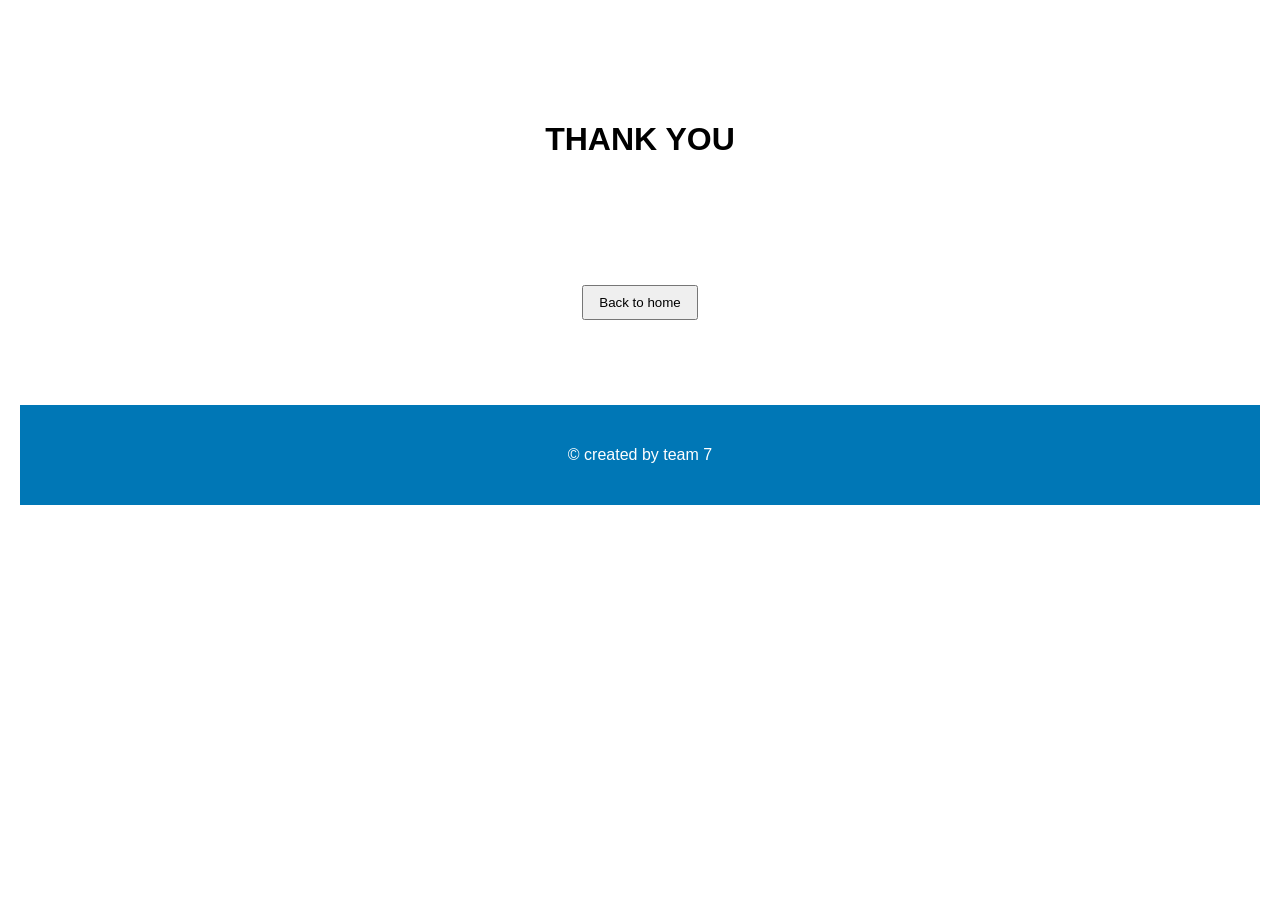
<file: co_po/thankyou.html>
<!DOCTYPE html>
<html lang="en">
<head>
    <meta charset="UTF-8">
    <meta name="viewport" content="width=device-width, initial-scale=1.0">
    <title>thankyou</title>
    <link rel="stylesheet" href="style.css">
</head>
<body>
    <h1 style="text-align: center;padding: 100px;">THANK YOU  </h1>

    <div class="button-container">
<button onclick="location.href='home.html'">
Back to home
</button>

<footer>
    <p onclick="">© created by team 7</p>
</footer>

<script src="script.js"></script>   
</body>
</html>
</file>
<file: co_po/style.css>
body{
    font-family: Arial;
    margin:0;
}

nav{
    background:#0077b6;
    padding:15px;
    text-align:center;
}

nav a{
    color:white;
    margin:0 15px;
    text-decoration:none;
    font-weight:bold;
}

nav a:hover{
    text-decoration:underline;
}

.main{
    text-align:center;
    background:rgba(24,237,237,0.5);
    padding:10px;
    margin-top:10px;
}

table{
    width:95%;
    border-collapse:collapse;
    margin:20px auto;
}

th,td{
    border:1px solid black;
    padding:6px;
    text-align:center;
}

input{
    width:95%;
    padding:4px;
}

.button-container{
    text-align:center;
    margin:20px;
}

button{
    padding:8px 15px;
    margin:5px;
}

.manual-edit{
    border:2px solid limegreen !important;
}

.table-wrapper{
    overflow-x:auto;
}

@media (max-width:768px){
    table{
        min-width:1000px;
        font-size:12px;
    }
}

footer{
    background:#0077b6;
    color:white;
    padding:25px;
    margin-top:80px;
    text-align:center;
}

.dark-btn{
    background:none;
    border:none;
    color:white;
    font-size:18px;
    cursor:pointer;
}

.dark{
    background:#121212;
    color:white;
}
</file>
